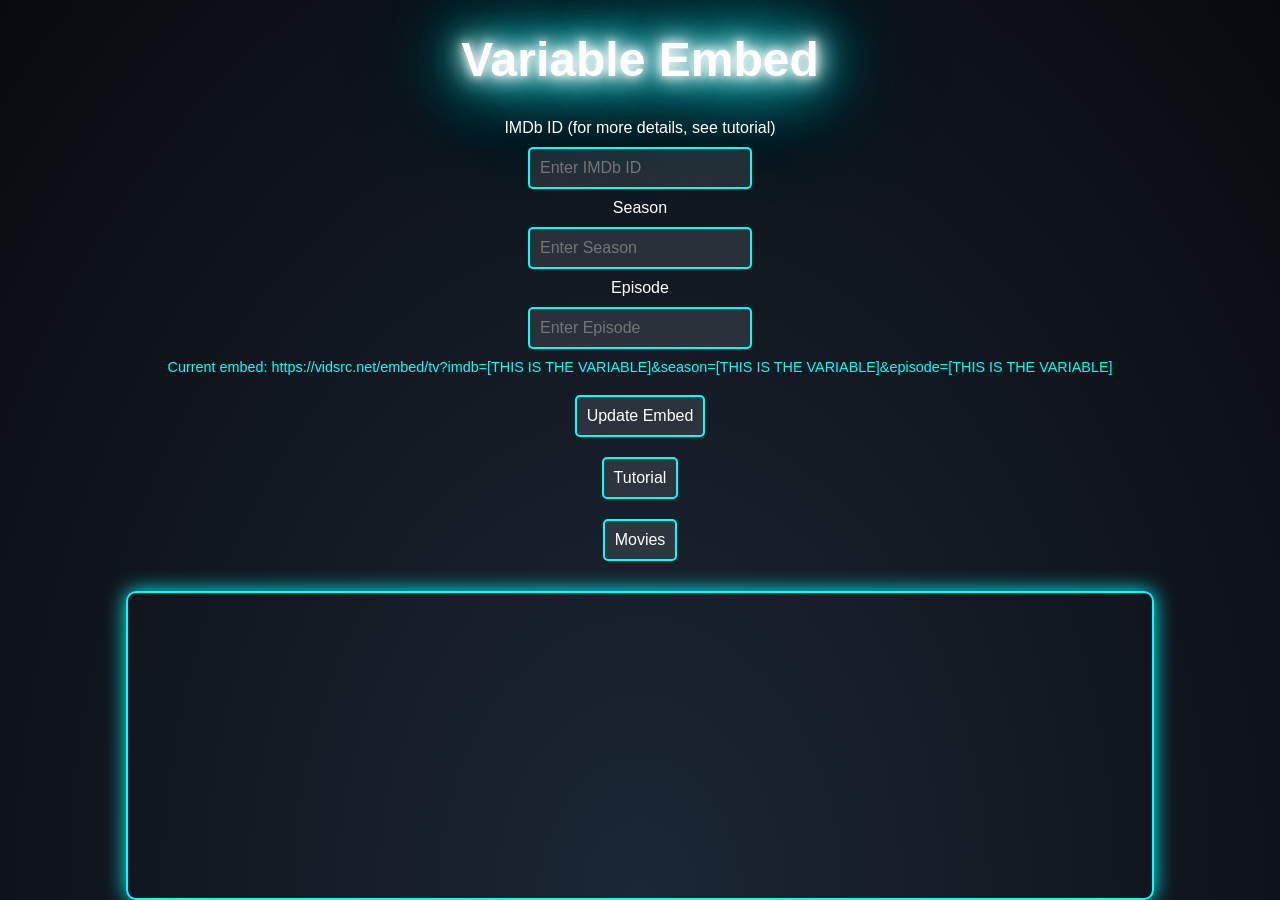
<file: index.html>
<!DOCTYPE html>
<html lang="en">
<head>
    <meta charset="UTF-8">
    <meta name="viewport" content="width=device-width, initial-scale=1.0">
    <title>Frevr stream</title>
    <link rel="icon" type="image/ico" href="imresizer-1727285631979.ico">
    <link rel="stylesheet" href="styles.css">
</head>
<body>
    <div class="container">
        <h1 class="glow-text">Variable Embed</h1>

        <!-- Input for IMDb ID -->
        <label for="embedInput1">IMDb ID (for more details, see tutorial)</label>
        <input type="text" id="embedInput1" placeholder="Enter IMDb ID" class="glow-input">

        <!-- Input for Season -->
        <label for="embedInput2">Season</label>
        <input type="text" id="embedInput2" placeholder="Enter Season" class="glow-input">

        <!-- Input for Episode -->
        <label for="embedInput3">Episode</label>
        <input type="text" id="embedInput3" placeholder="Enter Episode" class="glow-input">

        <div id="previewText" class="preview-text">Current embed: https://vidsrc.net/embed/tv?imdb=[THIS IS THE VARIABLE]&season=[THIS IS THE VARIABLE]&episode=[THIS IS THE VARIABLE]</div>
        
        <button id="updateEmbed" class="glow-button">Update 
Embed</button>
	<button id="openHtmlButton" class="glow-button">Tutorial</button>
	<button id="moviesButton" class="glow-button">Movies</button>


        <div class="embed-container">
            <iframe src="https://vidsrc.net/embed/tv?imdb=[THIS IS THE VARIABLE]&season=[THIS IS THE VARIABLE]&episode=[THIS IS THE VARIABLE]" style="width: 100%; height: 100%;" frameborder="0" referrerpolicy="origin" allowfullscreen></iframe>
        </div>
    </div>
    <script src="script.js"></script>
</body>
</html>
</file>
<file: styles.css>
body, html {
    margin: 0;
    padding: 0;
    height: 100%;
    font-family: Arial, sans-serif;
    background-color: #000;
    color: #fff;
    overflow: hidden;
}

.container {
    display: flex;
    flex-direction: column;
    align-items: center;
    justify-content: center;
    height: 100vh;
    background: radial-gradient(ellipse at bottom, #1B2735 0%, #090A0F 100%);
}

.glow-text {
    font-size: 3rem;
    text-align: center;
    color: #fff;
    text-shadow: 0 0 10px #fff, 0 0 20px #fff, 0 0 30px #fff, 0 0 40px #0ff, 0 0 70px #0ff, 0 0 80px #0ff, 0 0 100px #0ff, 0 0 150px #0ff;
    animation: glow 1s ease-in-out infinite alternate;
}

.glow-input, .glow-button {
    margin: 10px;
    padding: 10px;
    font-size: 1rem;
    background-color: rgba(255, 255, 255, 0.1);
    border: 2px solid #0ff;
    color: #fff;
    border-radius: 5px;
}

.glow-input:focus, .glow-button:hover {
    outline: none;
    box-shadow: 0 0 10px #0ff;
}

.embed-container {
    width: 80%;
    height: 60vh;
    margin-top: 20px;
    border: 2px solid #0ff;
    border-radius: 10px;
    overflow: hidden;
    box-shadow: 0 0 20px #0ff;
}

.preview-text {
    font-size: 0.9rem;
    color: #0ff;
    text-align: center;
    margin-bottom: 10px;
    max-width: 80%;
    word-wrap: break-word;
}

@keyframes glow {
    from {
        text-shadow: 0 0 5px #fff, 0 0 10px #fff, 0 0 15px #0ff, 0 0 20px #0ff, 0 0 35px #0ff, 0 0 40px #0ff, 0 0 50px #0ff, 0 0 75px #0ff;
    }
    to {
        text-shadow: 0 0 10px #fff, 0 0 20px #fff, 0 0 30px #fff, 0 0 40px #0ff, 0 0 70px #0ff, 0 0 80px #0ff, 0 0 100px #0ff, 0 0 150px #0ff;
    }
}
</file>
